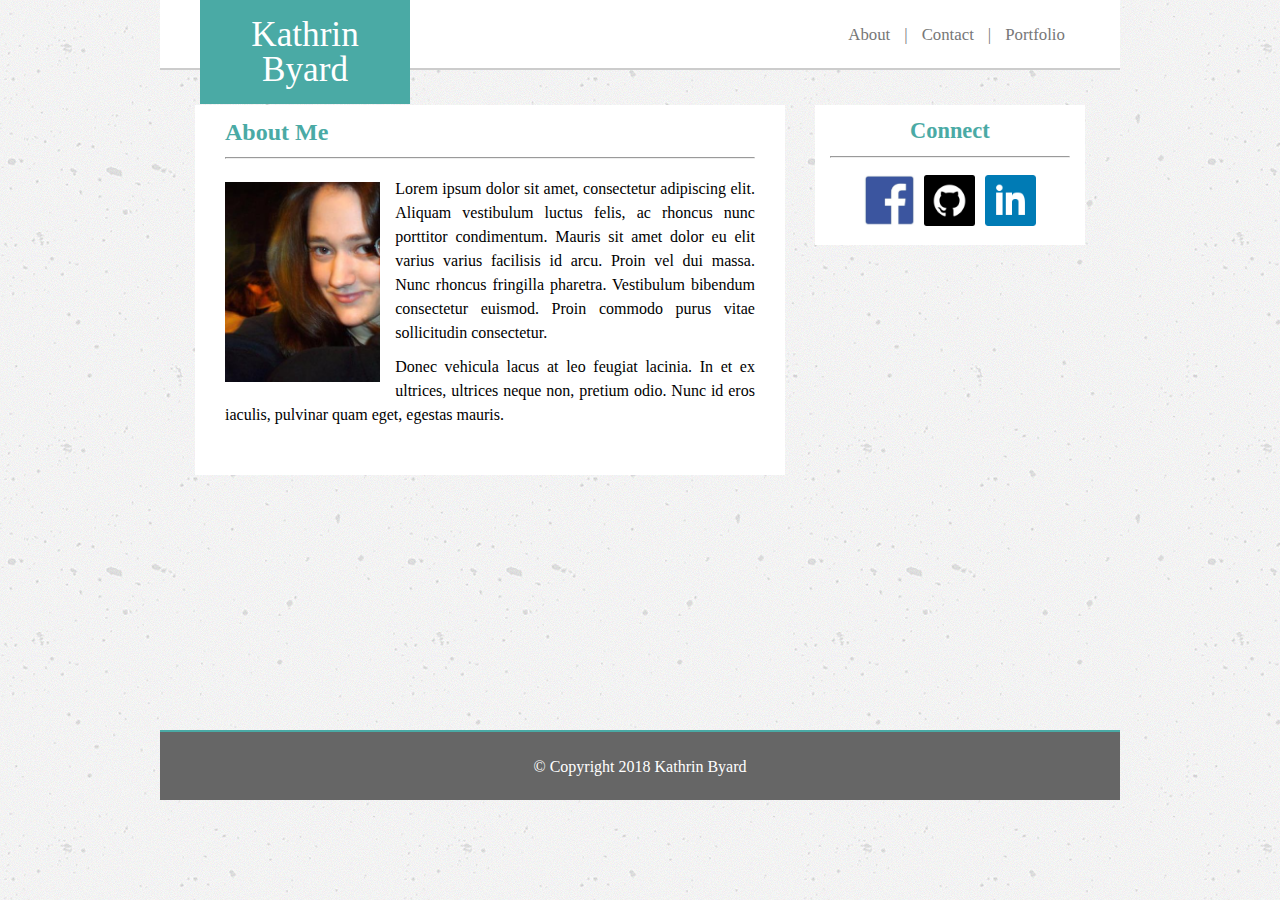
<file: index.html>
<!DOCTYPE html>
<html lang="en-us">

    <head>
        <meta charset="UTF-8">

        <!--Responsive Meta Tag-->
        <meta name="viewport" content="width=device-width, initial-scale=1">

        <title>Bootstrap Portfolio - KAB: About</title>

        <link rel="stylesheet" type="text/css" href="assets/css/reset.css">
        <link rel="stylesheet" type="text/css" href="assets/css/style.css">
        <link rel="stylesheet" type="text/css" href="assets/css/responsive.css">
    </head>

    <body>
        <div class="row" id="header">
            <div class="col-4" id="brand">
                <h1>Kathrin Byard</h1>
            </div>

            <div class="col-8" id="nav">
                <a href="index.html"><span>About</span></a>
                <span>|</span>
                <a href="contact.html"><span>Contact</span></a>
                <span>|</span>
                <a href="portfolio.html"><span>Portfolio</span></a>
            </div>
        </div>

        <div class="row">
            <div class="col-8">
                <div id="about">
                    <h2>About Me</h2>

                    <hr>

                    <img src="assets/images/About_Photo_KAB.jpg" height="200"/> 

                    <p>
                        Lorem ipsum dolor sit amet, consectetur adipiscing elit. Aliquam vestibulum luctus felis, ac rhoncus nunc porttitor condimentum. Mauris sit amet dolor eu elit varius varius facilisis id arcu. Proin vel dui massa. Nunc rhoncus fringilla pharetra. Vestibulum bibendum consectetur euismod. Proin commodo purus vitae sollicitudin consectetur.
                    </p>
                    <p>
                        Donec vehicula lacus at leo feugiat lacinia. In et ex ultrices, ultrices neque non, pretium odio. Nunc id eros iaculis, pulvinar quam eget, egestas mauris.
                    </p> 
                </div>
            </div>

            <div class="col-4">
                <div id="connect">
                    <h3>Connect</h3>

                    <hr>

                    <a href="https://www.facebook.com/kathrin.byard" target="_blank">
                        <img src="assets/images/Connect_Facebook.png" height="51"/>
                    </a>

                    <a href="https://github.com/kbyard" target="_blank">
                        <img src="assets/images/Connect_GitHub.png" height="51"/>
                    </a>
                    
                    <a href="https://www.linkedin.com/in/kathrin-byard-46a740132/" target="_blank">
                        <img src="assets/images/Connect_LinkedIn.png" height="51"/>
                    </a>
                </div>
            </div>
        </div>

        <div class="row">
            <div class="col-12" id="footer">
                <p>&copy; Copyright 2018 Kathrin Byard</p>
            </div>
        </div>
    </body>
</html>
</file>
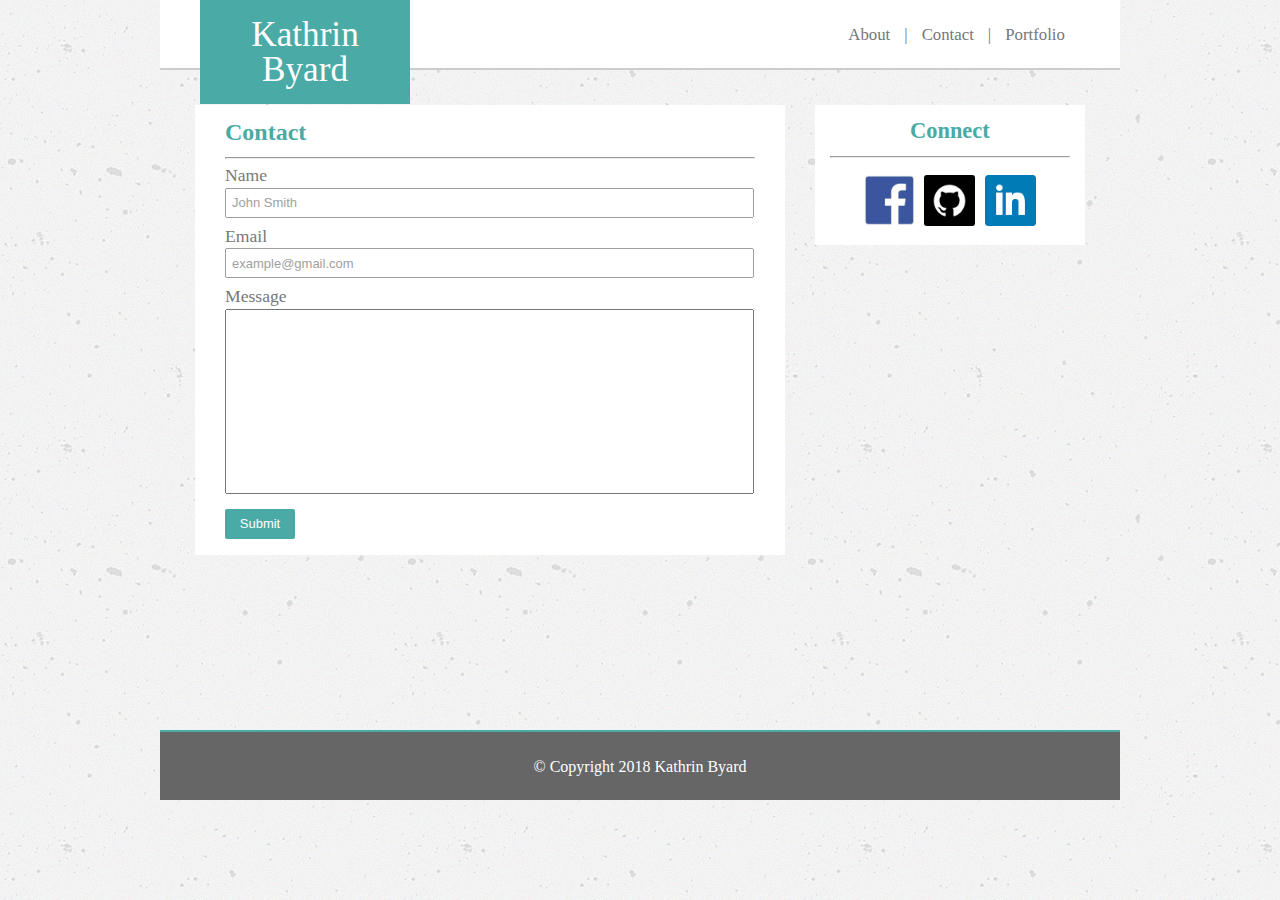
<file: contact.html>
<!DOCTYPE html>
<html lang="en-us">

    <head>
        <meta charset="UTF-8">

        <!--Responsive Meta Tag-->
        <meta name="viewport" content="width=device-width, initial-scale=1">

        <title>Responsive Portfolio - KAB: Contact</title>

        <link rel="stylesheet" type="text/css" href="assets/css/reset.css">
        <link rel="stylesheet" type="text/css" href="assets/css/style.css">
        <link rel="stylesheet" type="text/css" href="assets/css/responsive.css">
    </head>

    <body>
        <div class="row" id="header">
            <div class="col-4" id="brand">
                <h1>Kathrin Byard</h1>
            </div>

            <div class="col-8" id="nav">
                <a href="index.html"><span>About</span></a>
                <span>|</span>
                <a href="contact.html"><span>Contact</span></a>
                <span>|</span>
                <a href="portfolio.html"><span>Portfolio</span></a>
            </div>
        </div>

        <div class="row">
            <div class="col-8">
                <div id="contact">
                    <h2>Contact</h2>

                    <hr>

                    <form action="#">
                        <span>Name</span><br>
                        <input id="name" type="text" name="name" value="John Smith">

                        <br>

                        <span>Email</span><br>
                        <input id="email" type="text" name="email" value="example@gmail.com">

                        <br>

                        <span>Message</span><br>
                        <input id="message" type="text">

                        <br>
                        <input id="submit" type="submit" value="Submit">
                    </form>
                </div>
            </div>

            <div class="col-4">
                <div id="connect">
                    <h3>Connect</h3>

                    <hr>

                    <a href="https://www.facebook.com/kathrin.byard" target="_blank">
                        <img src="assets/images/Connect_Facebook.png" height="51"/>
                    </a>

                    <a href="https://github.com/kbyard" target="_blank">
                        <img src="assets/images/Connect_GitHub.png" height="51"/>
                    </a>

                    <a href="https://www.linkedin.com/in/kathrin-byard-46a740132/" target="_blank">
                        <img src="assets/images/Connect_LinkedIn.png" height="51"/>
                    </a>
                </div>
            </div>
        </div>

        <div class="row">
            <div class="col-12" id="footer">
                <p>&copy Copyright 2018 Kathrin Byard</p>
            </div>
        </div>
    </body>
</html>
</file>
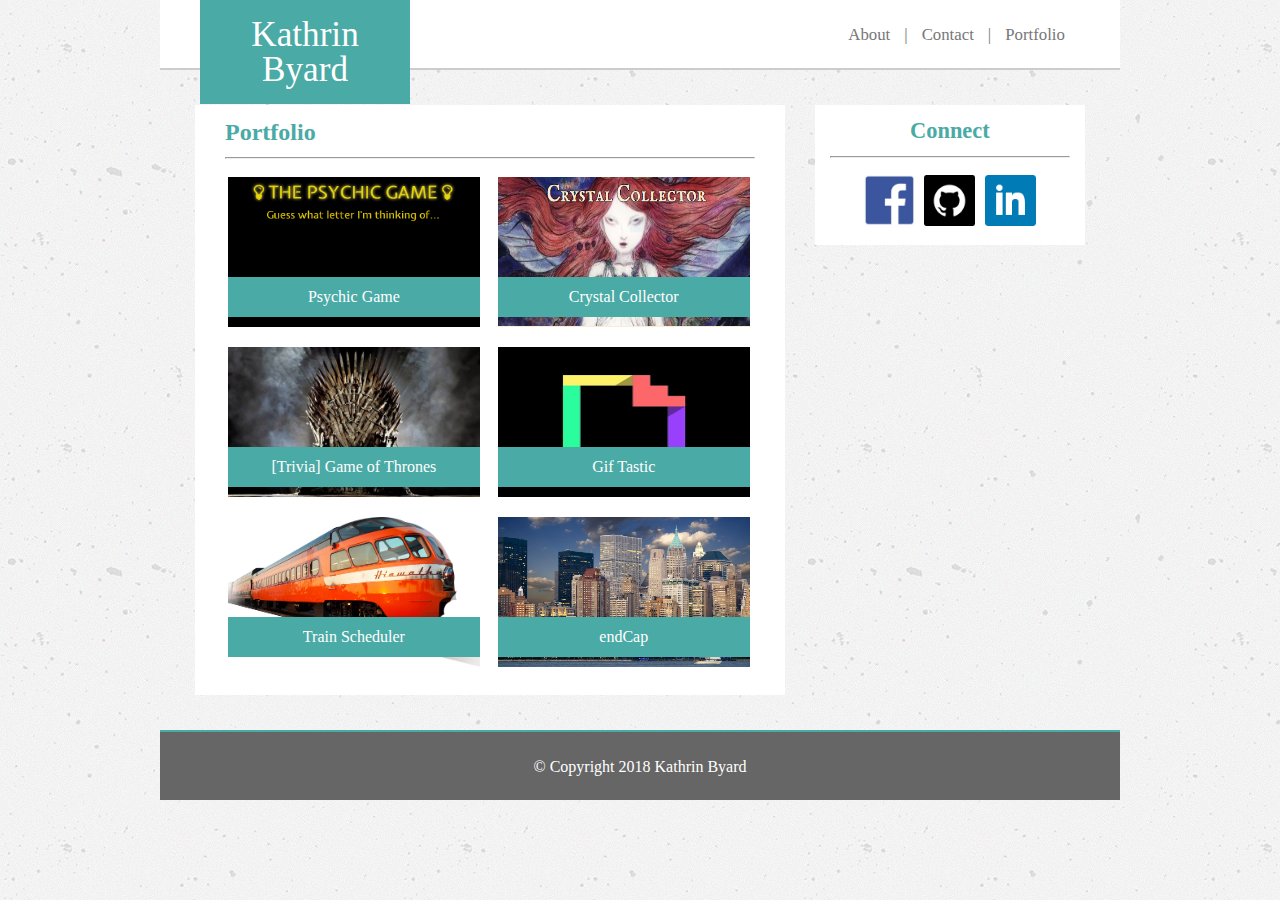
<file: portfolio.html>
<!DOCTYPE html>
<html lang="en-us">

    <head>
        <meta charset="UTF-8">

        <!--Responsive Meta Tag-->
        <meta name="viewport" content="width=device-width, initial-scale=1">
        <title>Bootstrap Portfolio - KAB: Portfolio</title>

        <link rel="stylesheet" type="text/css" href="assets/css/reset.css">
        <link rel="stylesheet" type="text/css" href="assets/css/style.css">
        <link rel="stylesheet" type="text/css" href="assets/css/responsive.css">
    </head>

    <body>
        <div class="row" id="header">
            <div class="col-4" id="brand">
                <h1>Kathrin Byard</h1>
            </div>

            <div class="col-8" id="nav">
                <a href="index.html"><span>About</span></a>
                <span>|</span>
                <a href="contact.html"><span>Contact</span></a>
                <span>|</span>
                <a href="portfolio.html"><span>Portfolio</span></a>
            </div>
        </div>

        <div class="row">
            <div class="col-8">   
                <div id="portfolio">
                    <h2>Portfolio</h2>

                    <hr>

                    <ul>
                        <li>
                            <a href="https://kbyard.github.io/Psychic-Game_KAB/"><img src="assets/images/Project_PsychicGame.png" height="110px"/>
                                <div class="portLabel">Psychic Game</div>
                            </a>
                        </li>
                        <li>
                            <a href="https://kbyard.github.io/unit-4-game_KAB/"><img src="assets/images/Project_CrystalCollector.png" height="110px"/>
                                <div class="portLabel">Crystal Collector</div>
                            </a>
                        </li>
                        <li>
                            <a href="https://kbyard.github.io/TriviaGame_KAB/"><img src="assets/images/Project_TriviaGame.jpg" height="110px"/>
                                <div class="portLabel">[Trivia] Game of Thrones</div>
                            </a>
                        </li>
                        <li>
                            <a href="https://kbyard.github.io/GifTastic_KAB/"><img src="assets/images/Project_GifTastic.png" height="110px"/>
                                <div class="portLabel">Gif Tastic</div>
                            </a>
                        </li>
                        <li>
                            <a href="https://kbyard.github.io/TrainScheduler_KAB"><img src="assets/images/Project_TrainScheduler.png" height="110px"/>
                                <div class="portLabel">Train Scheduler</div>
                            </a>
                        </li>
                        <li>
                            <a href="https://apleek3.github.io/endCap/"><img src="assets/images/Project_endCap.jpg" height="110px"/>
                                <div class="portLabel">endCap</div>
                            </a>
                        </li>
                    </ul>
                </div>
            </div>

            <div class="col-4">
                <div id="connect">
                    <h3>Connect</h3>

                    <hr>

                    <a href="https://www.facebook.com/kathrin.byard" target="_blank">
                        <img src="assets/images/Connect_Facebook.png" height="51"/>
                    </a>

                    <a href="https://github.com/kbyard" target="_blank">
                        <img src="assets/images/Connect_GitHub.png" height="51"/>
                    </a>

                    <a href="https://www.linkedin.com/in/kathrin-byard-46a740132/" target="_blank">
                        <img src="assets/images/Connect_LinkedIn.png" height="51"/>
                    </a>
                </div>
            </div>
        </div>

        <div class="row">
            <div class="col-12" id="footer">
                <p>&copy Copyright 2018 Kathrin Byard</p>
            </div>
        </div>
    </body>
</html>
</file>
<file: assets/css/style.css>
/* All Pages */

* {
    box-sizing: border-box;
    text-decoration: none;
}

.row::after {
    content: "";
    clear: both;
    display: table;
}

[class*="col-"] {
    float: left;
    /*border: 1px solid red;*/
}

.col-1 {width: 8.33%;}
.col-2 {width: 16.66%;}
.col-3 {width: 25%;}
.col-4 {width: 33.33%;}
.col-5 {width: 41.66%;}
.col-6 {width: 50%;}
.col-7 {width: 58.33%;}
.col-8 {width: 66.66%;}
.col-9 {width: 75%;}
.col-10 {width: 83.33%;}
.col-11 {width: 91.66%;}
.col-12 {width: 100%;}

a {
	color: #777777;
	text-decoration: none;
}
a:visited {
	color: #777777;
}

a:hover {
	color: #4c4b4b;
}

body {
	position: relative;
	max-width: 960px;
	height: 800px;
	background-image: url("../images/Background_ConcreteTexture.png");
	margin: auto;
}

#header {
	background: #fff;
	height: 70px;
	font-family: 'Georgia', Times, Times New Roman, serif;
	color: #777777;
	border-bottom: 2px solid #cccccc;
}

#brand {
	height: 70px;
}

#brand h1 {
	width: 210px;
	padding: 17px;
	margin: 0px 0px 0px 40px;
	font-size: 2.2em;
	background: #4aaaa5;
	text-align: center;
	color: #fff;
}

#nav {
	height: 70px;
	padding-right: 50px;
	text-align: right;
	line-height: 70px;
}

#nav span {
	padding: 5px;
	font-size: 1.05em;
}

#connect {
	background: #fff;
	color: #4aaaa5;
	text-align: center;
	font-size: 1.4em;
	margin: 35px 35px 15px 15px;
	padding: 15px;
}

#connect h3 {
	font-weight: bold;
	margin-bottom: 14px;
}

#connect img {
	margin:	5px 2px 0px 2px;
}

#footer {
	position: absolute;
	bottom: 0px;
	background: #666666;
	height: 70px;
	text-align: center;
	line-height: 70px;
	color: #fff;
	border-top: 2px solid #4aaaa5;
}

/* Index Page */

#about {
	background: #fff;
	height: 370px;
	margin: 35px 15px 15px 35px;
	padding: 15px;
	overflow: auto;
}

#about h2 {
	font-size: 1.5em;
	font-weight: bold;
	padding: 0px 0px 5px 15px;
	color: #4aaaa5;
}

#about hr {
	margin-left: 15px;
	margin-right: 15px;
}

#about img {
	float: left;
	margin: 15px 15px 0px 15px;
}

#about p {
	line-height: 150%;
	margin-left: 15px;
	margin-right: 15px;
	padding-top: 10px;
	text-align: justify; 
}

/* Portfolio Page */

#portfolio {
	background: #fff;
	height: 590px;
	margin: 35px 15px 15px 35px;
	padding: 15px;
	overflow: auto;
}

#portfolio h2 {
	font-size: 1.5em;
	font-weight: bold;
	padding: 0px 0px 5px 15px;
	color: #4aaaa5;
}

#portfolio hr {
	margin-left: 15px;
	margin-right: 15px;
}

#portfolio li {
	width: 45%;
	height: 150px;
	margin: 10px 0px 10px 3.2%;
	float: left;
}

#portfolio img {
	width: 100%;
	height: 100%;
}

.portLabel {
	color: #fff;
	background-color: #4aaaa5;
	line-height: 40px;
	text-align: center;
	position: relative;
	bottom: 53px;

}

/* Contact Page */

#contact {
	background: #fff;
	height: 450px;
	margin: 35px 15px 15px 35px;
	padding: 15px;
	overflow: auto;
}

#contact h2 {
	font-size: 1.5em;
	font-weight: bold;
	padding: 0px 0px 5px 15px;
	color: #4aaaa5;
}

#contact hr {
	margin-left: 15px;
	margin-right: 15px;
}

#contact form {
	margin-left: 15px;
	color: #777777;
}

#contact form input {
	color: #777777;
	width: 97%;
	margin-bottom: 10px;
	margin-top: 3px;
}

#contact span {
	font-size: 1.1em;
}

#name {
	height: 30px;
	margin-bottom: 5px;
}

#name[type=text] {
	padding-left: 5px;
	font-size: 13px; 
	opacity: 0.7;
}

#email[type=text] {
	padding-left: 5px; 
	font-size: 13px;
	opacity: 0.7;
}

#message[type=text] {
	line-height: 0px;
}

#email {
	height: 30px;
	margin-bottom: 5px;	
}

#message {
	height: 185px;
	margin-bottom: 10px;
	
}

#submit[type=submit] {
	color: #fff;
	width: 70px;
 	height: 30px;
 	background: #4aaaa5;
 	border: none;
 	margin-top: 5px;
 	border-radius: 2px;
 	font-size: 13px;
}

#submit:hover {
	cursor: pointer;
	background-color: #3a8783;
}
</file>
<file: assets/css/responsive.css>
/* Responsive */

@media only screen and (max-width: 980px) {

	body {
		width: 85%;
		height: 1000px;
		margin: auto;
	}

	#about {
		height: auto;
	}

	#about img {
		width: 90%;
		height: 100%;
		margin: 15px 5% 20px 5%;
	}

	#about p {
		margin-left: 20px;
		margin-right: 20px;
	}

	#connect img {
	    margin: 5px 0px 0px 0px;
	    height: 45px;
	}

	#portfolio {
		height: 750px;
    }

    #portfolio li {
		width: 90%;
		height: 250px;
		margin: 15px 5% 20px 5%;
	}

	#portfolio img {
		width: 100%;
		height: 100%;
	}

	.portLabel {
	}
}

@media only screen and (max-width: 768px) {

	[class*="col-"] {
        width: 100%;
    }

    body {
    	height: 1150px;
    }

    #nav {
    	padding-right: 25px;
    	position: absolute;
    }

    #about {
    	margin: 35px;
    }

    #about img {
    	width: 45%;
		margin: 15px 15px 0px 15px;
    }

    #portfolio {
    	height: 700px;
    	margin: 35px;
    }

    #portfolio li {
		width: 45%;
		height: 180px;
		margin: 10px 0px 10px 3.2%;
		float: left;
	}

    #connect {
	    margin: 35px;
	    padding: 20px 35px 20px 35px;
	    text-align: left;
	}

	#connect img {
		height: 51px;
	}

	#contact {
		margin: 35px;
	}
}

@media only screen and (max-width: 640px) {
    /* For mobile phones: */
    body {
    	height: 1200px;
    }

    #brand h1 {
    	width: 100%;
    	margin: 0;
	}

	#nav {
		text-align: center;
		position: relative;
		background: #fff;
		margin-bottom: 20px;
		padding: 0px;
		height: 40px;
		line-height: 40px;
	}

	#about {
		margin: 25px;
		height: auto;
	}

	#about img {
		width: 90%;
		margin: 15px 5% 15px 5%;
	}

	#connect {
		margin: 25px;
		text-align: center;
	}

	[class*="col-"] {
        width: 100%;
    }

    #portfolio {
    	margin: 25px;
    }

    #portfolio li {
		width: 90%;
		height: 200px;
		margin: 15px 5% 20px 5%;
	}

    #contact {
    	margin: 25px;
    }
}
</file>
